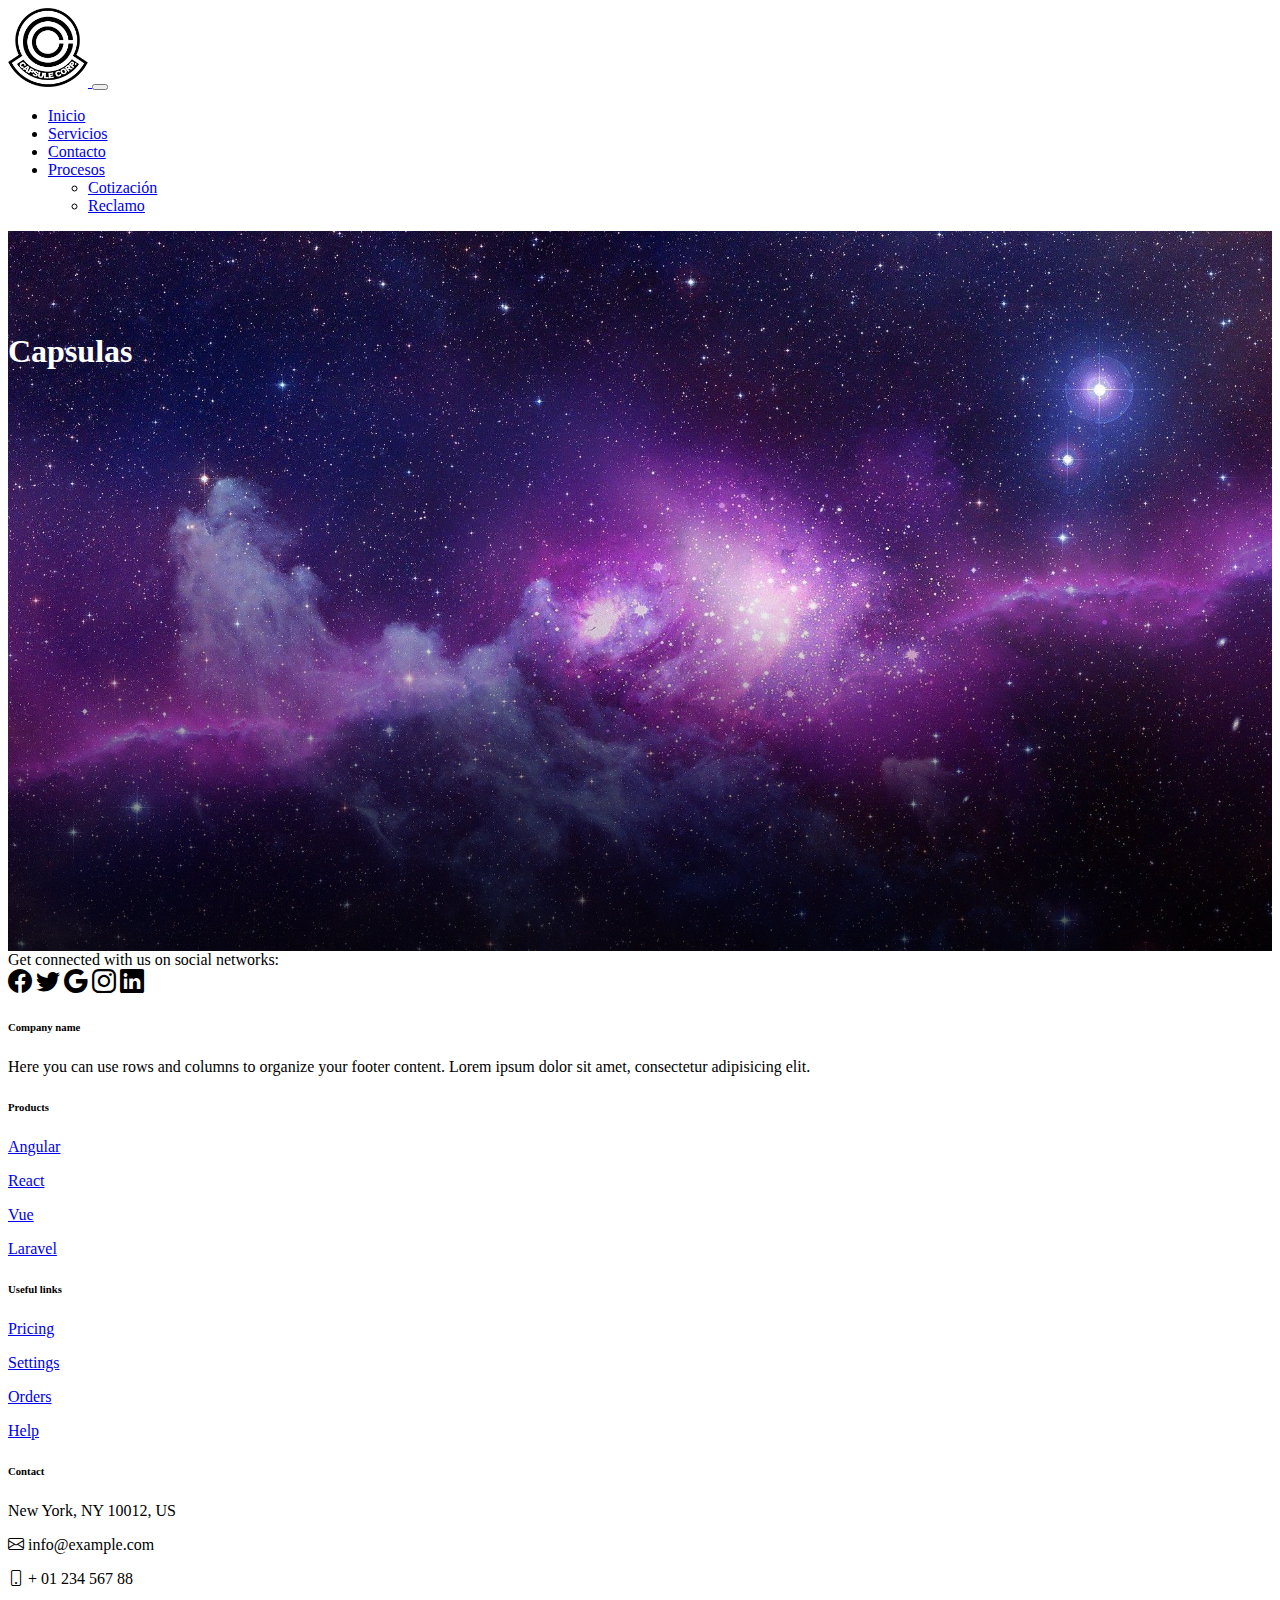
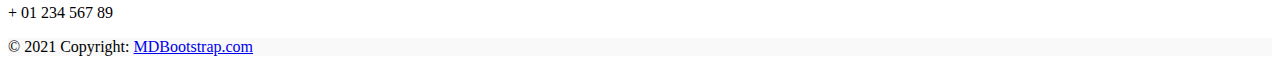
<file: index.html>
<!DOCTYPE html>
<html lang="es">
<head>
  <meta charset="UTF-8">
  <meta http-equiv="X-UA-Compatible" content="IE=edge">
  <meta name="viewport" content="width=device-width, initial-scale=1.0">
  <link rel="stylesheet" href="custom.css">
  <link href="https://cdn.jsdelivr.net/npm/bootstrap@5.3.0-alpha3/dist/css/bootstrap.min.css" rel="stylesheet" integrity="sha384-KK94CHFLLe+nY2dmCWGMq91rCGa5gtU4mk92HdvYe+M/SXH301p5ILy+dN9+nJOZ" crossorigin="anonymous">
  <link rel="stylesheet" href="https://cdn.jsdelivr.net/npm/bootstrap-icons@1.10.4/font/bootstrap-icons.css">
  <title>Capsule Corporation</title>
</head>
<body>
  <!---Header-->
    <nav class="navbar navbar-expand-lg bg-info">
      <div class="container-fluid">
        <a class="navbar-brand" href="https://luisdevelops.github.io/Repositorio-de-testeo/">
          <img src="Capsule-logo.png" alt="Logo" width="80px">
        </a>
        <button class="navbar-toggler" type="button" data-bs-toggle="collapse" data-bs-target="#navbarNavDropdown" aria-controls="navbarNavDropdown" aria-expanded="false" aria-label="Toggle navigation">
          <span class="navbar-toggler-icon"></span>
        </button>
        <div class="collapse navbar-collapse" id="navbarNavDropdown">
          <ul class="navbar-nav">
            <li class="nav-item">
              <a class="nav-link text-white mx-5 px-5 active" aria-current="page" href="https://luisdevelops.github.io/Repositorio-de-testeo/">Inicio</a>
            </li>
            <li class="nav-item">
              <a class="nav-link text-white mx-5 px-5" href="#">Servicios</a>
            </li>
            <li class="nav-item">
              <a class="nav-link text-white mx-5 px-5" href="https://luisdevelops.github.io/Repositorio-de-testeo/contacto.html">Contacto</a>
            </li>
            <li class="nav-item dropdown">
              <a class="nav-link text-white mx-5 px-5 dropdown-toggle" href="#" role="button" data-bs-toggle="dropdown" aria-expanded="false">
                Procesos
              </a>
              <ul class="dropdown-menu bg-black mx-5 ">
                <li><a class="dropdown-item bg-black text-white ps-5" href="#">Cotización</a></li>
                <li><a class="dropdown-item bg-black text-white ps-5" href="#">Reclamo</a></li>
              </ul>
            </li>
          </ul>
        </div>
      </div>
    </nav>
  <!--Header-->
    <div class="masthead" style="background-image: url('Fondo\ de\ galaxia.jpg');">
      <div class="color-overlay">
        <div class="container">
          <h1>Capsulas</h1>
        </div>
      </div>
    </div>

    <!-- Footer --> 
    <footer class="text-center text-lg-start bg-dark text-white">
      <!-- Section: Social media -->
      <section class="d-flex justify-content-center justify-content-lg-between p-4 border-bottom">
        <!-- Left -->
        <div class="me-5 d-none d-lg-block">
          <span>Get connected with us on social networks:</span>
        </div>
        <!-- Left -->

        <!-- Right -->
        <div>
            <i class="bi bi-facebook" style="font-size: 1.5rem;"></i>
            <i class="bi bi-twitter" style="font-size: 1.5rem;"></i>
            <i class="bi bi-google" style="font-size: 1.5rem;"></i>
            <i class="bi bi-instagram" style="font-size: 1.5rem;"></i>
            <i class="bi bi-linkedin" style="font-size: 1.5rem;"></i>
        </div>
        <!-- Right -->
      </section>
      <!-- Section: Social media -->

      <!-- Section: Links  -->
      <section class="">
        <div class="container text-center text-md-start mt-5">
          <!-- Grid row -->
          <div class="row mt-3">
            <!-- Grid column -->
            <div class="col-md-3 col-lg-4 col-xl-3 mx-auto mb-4">
              <!-- Content -->
              <h6 class="text-uppercase fw-bold mb-4">
                <i class="fas fa-gem me-3 text-secondary"></i>Company name
              </h6>
              <p>
                Here you can use rows and columns to organize your footer content. Lorem ipsum
                dolor sit amet, consectetur adipisicing elit.
              </p>
            </div>
            <!-- Grid column -->

            <!-- Grid column -->
            <div class="col-md-2 col-lg-2 col-xl-2 mx-auto mb-4">
              <!-- Links -->
              <h6 class="text-uppercase fw-bold mb-4">
                Products
              </h6>
              <p>
                <a href="#!" class="text-decoration-none text-white">Angular</a>
              </p>
              <p>
                <a href="#!" class="text-decoration-none text-white">React</a>
              </p>
              <p>
                <a href="#!" class="text-decoration-none text-white">Vue</a>
              </p>
              <p>
                <a href="#!" class="text-decoration-none text-white">Laravel</a>
              </p>
            </div>
            <!-- Grid column -->

            <!-- Grid column -->
            <div class="col-md-3 col-lg-2 col-xl-2 mx-auto mb-4">
              <!-- Links -->
              <h6 class="text-uppercase fw-bold mb-4">
                Useful links
              </h6>
              <p>
                <a href="#!" class="text-decoration-none text-white">Pricing</a>
              </p>
              <p>
                <a href="#!" class="text-decoration-none text-white">Settings</a>
              </p>
              <p>
                <a href="#!" class="text-decoration-none text-white">Orders</a>
              </p>
              <p>
                <a href="#!" class="text-decoration-none text-white">Help</a>
              </p>
            </div>
            <!-- Grid column -->

            <!-- Grid column -->
            <div class="col-md-4 col-lg-3 col-xl-3 mx-auto mb-md-0 mb-4">
              <!-- Links -->
              <h6 class="text-uppercase fw-bold mb-4">Contact</h6>
              <p><i class="bi bi-home me-3 text-secondary"></i> New York, NY 10012, US</p>
              <p>
                <i class="bi bi-envelope me-3 text-secondary"></i>
                info@example.com
              </p>
              <p><i class="bi bi-phone me-3 text-secondary"></i> + 01 234 567 88</p>
              <p><i class="bi bi-print me-3 text-secondary"></i> + 01 234 567 89</p>
            </div>
            <!-- Grid column -->
          </div>
          <!-- Grid row -->
        </div>
      </section>
      <!-- Section: Links  -->

      <!-- Copyright -->
      <div class="text-center p-4" style="background-color: rgba(0, 0, 0, 0.025);">
        © 2021 Copyright:
        <a class="text-reset fw-bold" href="https://mdbootstrap.com/">MDBootstrap.com</a>
      </div>
      <!-- Copyright -->
    </footer>
    <!-- Footer -->


<script src="https://cdn.jsdelivr.net/npm/bootstrap@5.3.0-alpha3/dist/js/bootstrap.bundle.min.js" integrity="sha384-ENjdO4Dr2bkBIFxQpeoTz1HIcje39Wm4jDKdf19U8gI4ddQ3GYNS7NTKfAdVQSZe" crossorigin="anonymous"></script>
</body>
</html>
</file>
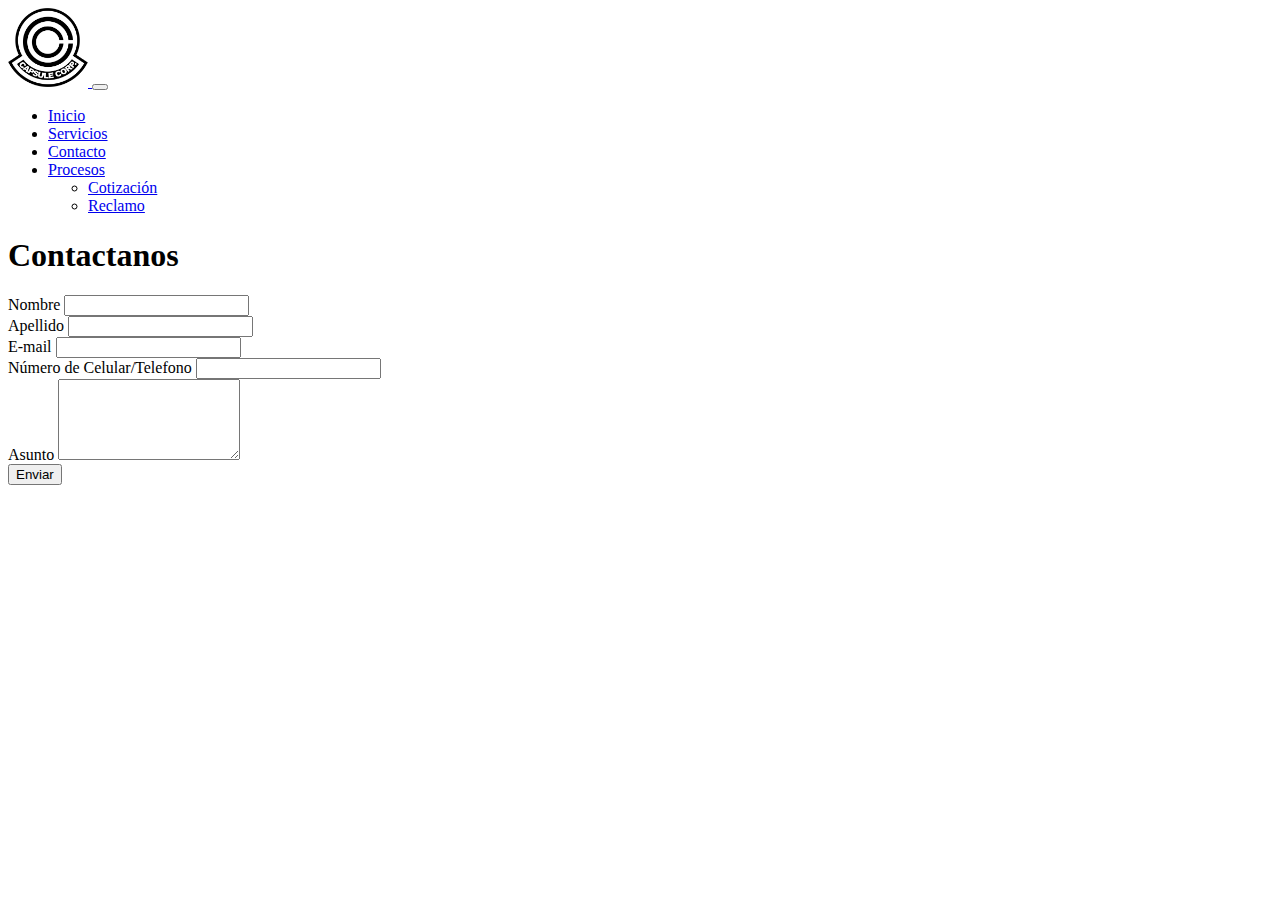
<file: contacto.html>
<!DOCTYPE html>
<html lang="es">
<head>
  <meta charset="UTF-8">
  <meta http-equiv="X-UA-Compatible" content="IE=edge">
  <meta name="viewport" content="width=device-width, initial-scale=1.0">
  <link href="https://cdn.jsdelivr.net/npm/bootstrap@5.3.0-alpha3/dist/css/bootstrap.min.css" rel="stylesheet" integrity="sha384-KK94CHFLLe+nY2dmCWGMq91rCGa5gtU4mk92HdvYe+M/SXH301p5ILy+dN9+nJOZ" crossorigin="anonymous">
  <title>Contacto</title>
</head>
<body>
  <!--Header-->
  <nav class="navbar navbar-expand-lg bg-info">
    <div class="container-fluid">
      <a class="navbar-brand" href="https://luisdevelops.github.io/Repositorio-de-testeo/">
        <img src="Capsule-logo.png" alt="Logo" width="80px">
      </a>
      <button class="navbar-toggler" type="button" data-bs-toggle="collapse" data-bs-target="#navbarNavDropdown" aria-controls="navbarNavDropdown" aria-expanded="false" aria-label="Toggle navigation">
        <span class="navbar-toggler-icon"></span>
      </button>
      <div class="collapse navbar-collapse" id="navbarNavDropdown">
        <ul class="navbar-nav">
          <li class="nav-item">
            <a class="nav-link mx-5 px-5 active" aria-current="page" href="https://luisdevelops.github.io/Repositorio-de-testeo/">Inicio</a>
          </li>
          <li class="nav-item">
            <a class="nav-link mx-5 px-5" href="#">Servicios</a>
          </li>
          <li class="nav-item">
            <a class="nav-link mx-5 px-5" href="https://luisdevelops.github.io/Repositorio-de-testeo/contacto.html">Contacto</a>
          </li>
          <li class="nav-item dropdown">
            <a class="nav-link mx-5 px-5 dropdown-toggle" href="#" role="button" data-bs-toggle="dropdown" aria-expanded="false">
              Procesos
            </a>
            <ul class="dropdown-menu mx-5 ">
              <li><a class="dropdown-item ps-5" href="#">Cotización</a></li>
              <li><a class="dropdown-item ps-5" href="#">Reclamo</a></li>
            </ul>
          </li>
        </ul>
      </div>
    </div>
  </nav>
  <!--Header-->
  <div class="container mt-5">
    <h1>Contactanos</h1>
    <form class="row g-3" action="https://formsubmit.co/6468874275455b31230953a3638333c9" method="POST">
      <!-- Honeypot -->
      <input type="text" name="_honey" style="display: none;">

      <!-- Disable captcha -->
      <input type="hidden" name="_captcha" value="false">

      <input type="hidden" name="_next" value="https://luisdevelops.github.io/Repositorio-de-testeo/enviado.html">

      <div class="col-md-6">
          <label for="Nombre" class="form-label">Nombre</label>
          <input type="text" class="form-control" name="Nombre" id="Nombre" required>
        </div>
        <div class="col-md-6">
          <label for="Apellido" class="form-label">Apellido</label>
          <input type="text" class="form-control" name="Apellido" id="Apellido" required>
        </div>
        <div class="col-md-8">
          <label for="Email" class="form-label">E-mail</label>
          <input type="email" class="form-control" name="E-mail" id="Email" required>
        </div>
        <div class="col-md-4">
          <label for="Numero" class="form-label">Número de Celular/Telefono</label>
          <input type="text" class="form-control" name="Numero" id="Numero">
        </div>
        <div class="col-md-12">
          <label for="Asunto" class="form-label">Asunto</label>
          <textarea class="form-control" name="Asunto" id="Asunto" rows="5" required></textarea>
        </div>
        <div class="col-md-12">
          <button type="submit" class="btn btn-primary">Enviar</button>
        </div>
    </form>
  </div>
  <script src="https://cdn.jsdelivr.net/npm/bootstrap@5.3.0-alpha3/dist/js/bootstrap.bundle.min.js" integrity="sha384-ENjdO4Dr2bkBIFxQpeoTz1HIcje39Wm4jDKdf19U8gI4ddQ3GYNS7NTKfAdVQSZe" crossorigin="anonymous"></script>
</body>
</html>
</file>
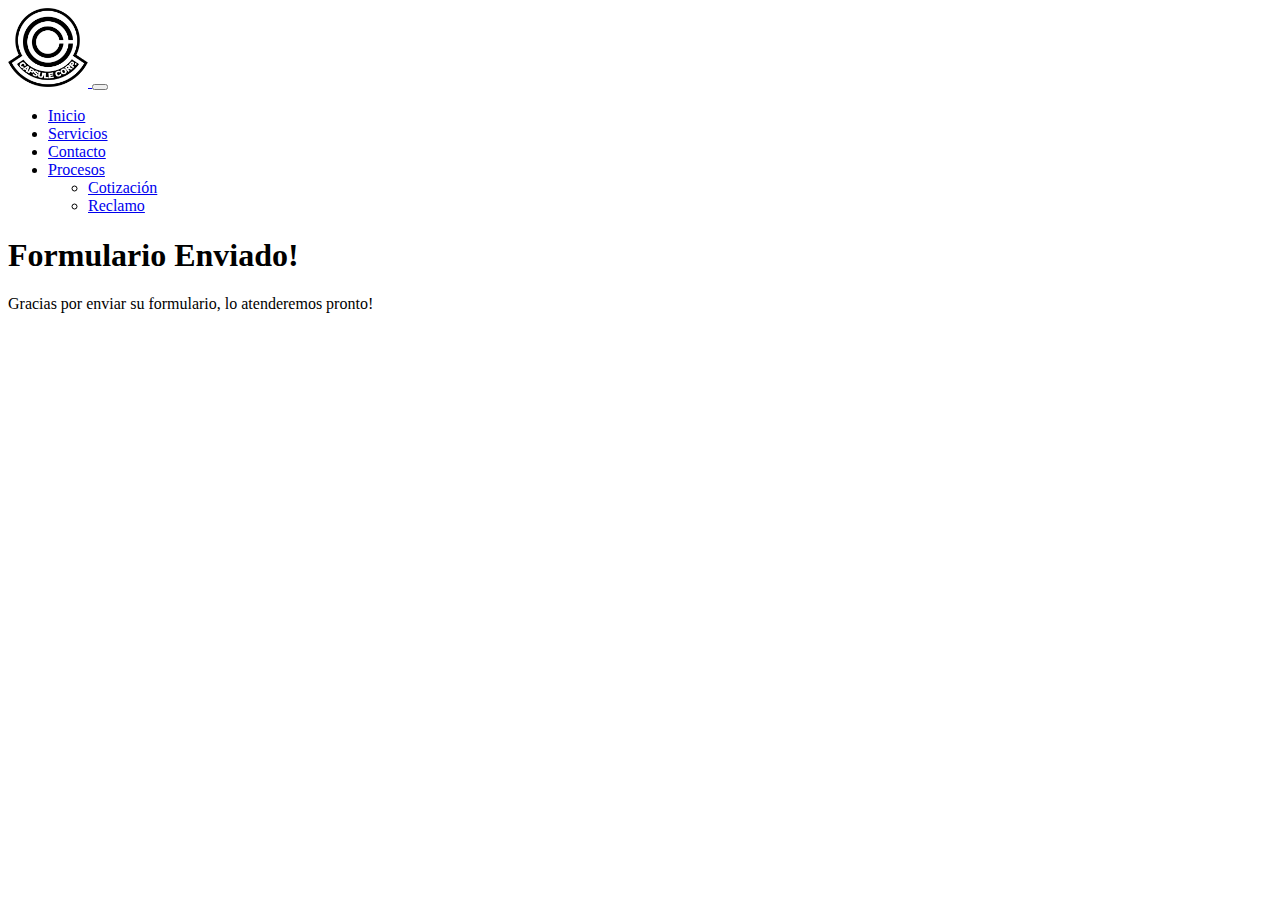
<file: enviado.html>
<!DOCTYPE html>
<html lang="es">
<head>
  <meta charset="UTF-8">
  <meta http-equiv="X-UA-Compatible" content="IE=edge">
  <meta name="viewport" content="width=device-width, initial-scale=1.0">
  <link href="https://cdn.jsdelivr.net/npm/bootstrap@5.3.0-alpha3/dist/css/bootstrap.min.css" rel="stylesheet" integrity="sha384-KK94CHFLLe+nY2dmCWGMq91rCGa5gtU4mk92HdvYe+M/SXH301p5ILy+dN9+nJOZ" crossorigin="anonymous">
  <title>Capsule Corporation</title>
</head>
<body>
  <!--Header-->
  <nav class="navbar navbar-expand-lg bg-info">
    <div class="container-fluid">
      <a class="navbar-brand" href="https://luisdevelops.github.io/Repositorio-de-testeo/">
        <img src="Capsule-logo.png" alt="Logo" width="80px">
      </a>
      <button class="navbar-toggler" type="button" data-bs-toggle="collapse" data-bs-target="#navbarNavDropdown" aria-controls="navbarNavDropdown" aria-expanded="false" aria-label="Toggle navigation">
        <span class="navbar-toggler-icon"></span>
      </button>
      <div class="collapse navbar-collapse" id="navbarNavDropdown">
        <ul class="navbar-nav">
          <li class="nav-item">
            <a class="nav-link mx-5 px-5 active" aria-current="page" href="https://luisdevelops.github.io/Repositorio-de-testeo/">Inicio</a>
          </li>
          <li class="nav-item">
            <a class="nav-link mx-5 px-5" href="#">Servicios</a>
          </li>
          <li class="nav-item">
            <a class="nav-link mx-5 px-5" href="https://luisdevelops.github.io/Repositorio-de-testeo/contacto.html">Contacto</a>
          </li>
          <li class="nav-item dropdown">
            <a class="nav-link mx-5 px-5 dropdown-toggle" href="#" role="button" data-bs-toggle="dropdown" aria-expanded="false">
              Procesos
            </a>
            <ul class="dropdown-menu mx-5 ">
              <li><a class="dropdown-item ps-5" href="#">Cotización</a></li>
              <li><a class="dropdown-item ps-5" href="#">Reclamo</a></li>
            </ul>
          </li>
        </ul>
      </div>
    </div>
  </nav>
  <!--Header-->
  <div class="container mt-5">
    <h1>Formulario Enviado!</h1>
    <p>Gracias por enviar su formulario, lo atenderemos pronto!</p>
  </div>
  <script src="https://cdn.jsdelivr.net/npm/bootstrap@5.3.0-alpha3/dist/js/bootstrap.bundle.min.js" integrity="sha384-ENjdO4Dr2bkBIFxQpeoTz1HIcje39Wm4jDKdf19U8gI4ddQ3GYNS7NTKfAdVQSZe" crossorigin="anonymous"></script>
</body>
</html>
</file>
<file: custom.css>
.masthead{
  min-height: 80vh;
  position: relative;
  background-size: cover;
  -webkit-background-size: cover;
  -moz-background-size: cover;
  -o-background-size: cover;
}
.masthead .container{
  overflow: hidden;
}
.masthead h1{
  color: white;
  position: absolute;
  top: 5rem;
  max-width: 550px;
  padding-right: 1.5rem ;
}
.color-overlay{
  position: absolute;
  height: 100%;
  width: 100%;
  background: rgb(255,255,255);
  background: linear-gradient(180deg, rgba(255,255,255,0) 48%, rgba(0,0,0,0.7063200280112045) 100%);
}

@media (max-width: 991.98px) {
  .masthead {
    min-height: 30vh;
  }
}
</file>
